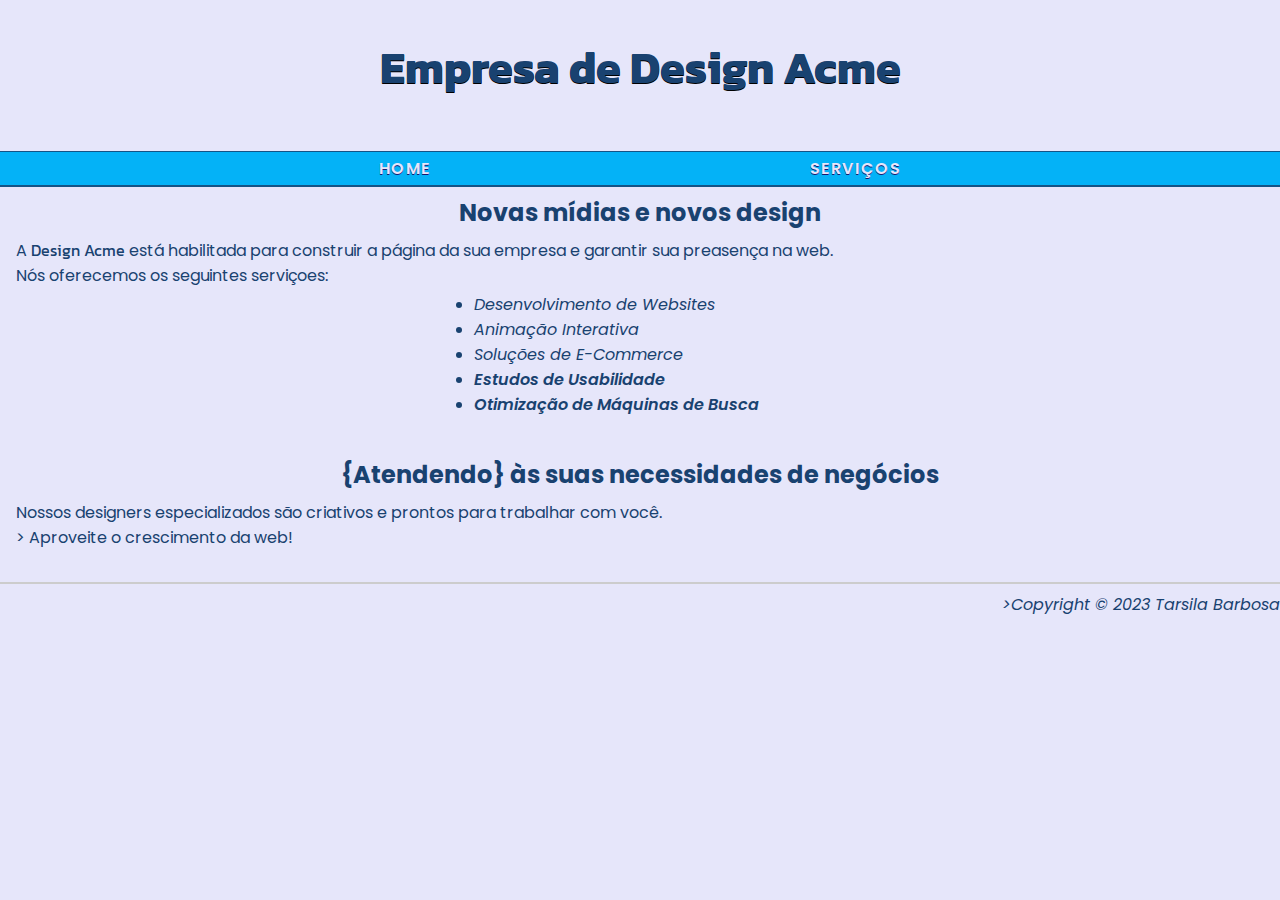
<file: index.html>
<!DOCTYPE html>
<html lang="pt-br">
<head>
    <meta charset="UTF-8">
    <meta name="viewport" content="width=device-width, initial-scale=1.0">
    <title>Design Acme</title>
    <link rel="stylesheet" href="style.css">
    <link rel="preconnect" href="https://fonts.googleapis.com">
    <link rel="preconnect" href="https://fonts.gstatic.com" crossorigin>
    <link href="https://fonts.googleapis.com/css2?family=Kanit:ital,wght@0,300;0,500;1,300;1,500&family=Poppins:ital,wght@0,100;0,200;0,300;0,400;1,400;0,600&display=swap" rel="stylesheet">
</head>
<body>
    <header>
        <h1 class="titulo">Empresa de Design Acme</h1>
    </header>
    <nav>
        <a href="index.html">Home</a>
        <a href="services.html">Serviços</a>
    </nav>
    <main>
        <article>
        <h2>Novas mídias e novos design</h2>
        <p>
            A <span class="titulo"> Design Acme</span> está habilitada para construir 
            a página da sua empresa e garantir sua preasença na web. <br>
            Nós oferecemos os seguintes serviçoes:
        </p>
        <ul>
            <li>Desenvolvimento de Websites</li>
            <li>Animação Interativa</li>
            <li>Soluções de E-Commerce</li>
            <li class="feature">Estudos de Usabilidade</li>
            <li class="feature">Otimização de Máquinas de Busca</li>
        </ul>
        <h2> {Atendendo} às suas necessidades de negócios</h2>
        <p>
            Nossos designers especializados são criativos e prontos para
            trabalhar com você. <br> > Aproveite o crescimento da web!
        </p>
        </article>
    </main>
    <footer>>Copyright &copy; 2023 Tarsila Barbosa</footer>
</body>
</html>
</file>
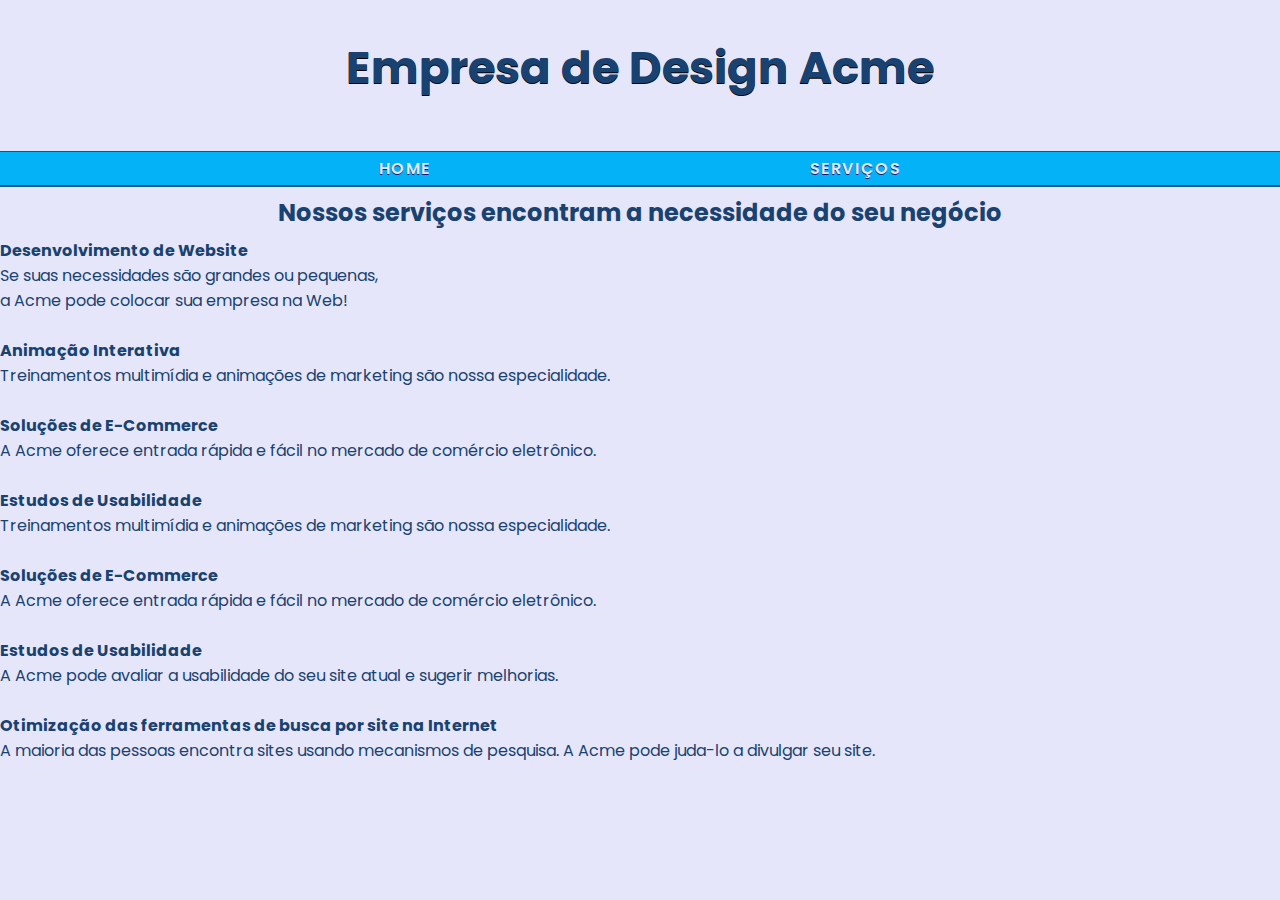
<file: services.html>
<!DOCTYPE html>
<html lang="tp-br">
<head>
    <meta charset="UTF-8">
    <meta name="viewport" content="width=device-width, initial-scale=1.0">
    <title>Empresa de Design Acme</title>
    <link rel="stylesheet" href="style.css">
    <link rel="preconnect" href="https://fonts.googleapis.com">
    <link rel="preconnect" href="https://fonts.gstatic.com" crossorigin>
    <link href="https://fonts.googleapis.com/css2?family=Kanit:ital,wght@0,300;0,500;1,300;1,500&family=Poppins:ital,wght@0,100;0,200;0,300;0,400;1,400&display=swap" rel="stylesheet">
</head>
<body>
    <header>
        <h1>Empresa de Design Acme</h1>
    </header>
    <nav>
        <a href="index.html">Home</a>
        <a href="services.html">Serviços</a>
    </nav>
    <main>
        <article>
            <h2>Nossos serviços encontram a necessidade do seu negócio </h2>
         </article
         <dl>
            <dt>
                <strong>Desenvolvimento de Website</strong>
            </dt>
            <dd> Se suas necessidades são grandes ou pequenas, <br>
                a Acme pode colocar sua empresa na Web! </dd>
            <dt>
                <br>
                <strong>Animação Interativa</strong>
            </dt>
            <dd>Treinamentos multimídia e animações de marketing são nossa
                especialidade.</dd>
            <dt>
                <br>
                <strong>Soluções de E-Commerce</strong>
           </dt>
            <dd> A Acme oferece entrada rápida e fácil no mercado de comércio
                eletrônico.</dd>
            <dt>
                <br>
                <strong>Estudos de Usabilidade</strong>
            </dt>
             <dd>Treinamentos multimídia e animações de marketing são nossa
                  especialidade.</dd>
             <dt>
                <br>
                <strong>Soluções de E-Commerce</strong>
             </dt>
             <dd> A Acme oferece entrada rápida e fácil no mercado de comércio
                  eletrônico.</dd>
             <dt>
                <br>
                <strong>Estudos de Usabilidade</strong>
             </dt>
             <dd>A Acme pode avaliar a usabilidade do seu site atual e sugerir
                melhorias.</dd>
             <dt>
                <br>
                 <strong>Otimização das ferramentas de busca por site na
                Internet</strong>
             </dt>
             <dd>A maioria das pessoas encontra sites usando mecanismos de pesquisa. A
                Acme pode juda-lo a divulgar seu
                 site.</dd>
          </dl>
    </main>
</body>
</html>
</file>
<file: style.css>
* {
    margin: 0;
    padding: 0;
    font-family: 'Poppins', sans-serif;
}

.titulo {
    font-family: 'Kanit', sans-serif;
}

body {
    background-color: #e6e6fa;
    color: #194270;
}

header {
    width: 100%; /* largura */
    height: 15vh;  /* Altura */
    text-shadow: 0 1px black;
    font-size: 1.4rem;

     /* Comportamento da caixrema*/
     display: flex;
     justify-content: center;  /* Alinhamento Horizontal */
     align-items: center;  /* Alinhamento Vertical */
}

nav {
    background-color: rgb(4, 178, 247);
    padding-top: 4px;
    padding-bottom: 4px;
    border-top: 1px solid #194270d6;
    border-bottom: 2px solid #194270d6;
    margin-top: 16px;

    display: flex; 
    justify-content: space-evenly;
} 

nav a {
    text-decoration: none;
    text-transform: uppercase;
    text-shadow: 0 1px #191970;
    font-weight: 600;
    letter-spacing: 0.1rem;
    color: #e6e6fa;
    transition: .5s;
}

nav a:hover {
    text-shadow: -4px -3px black;
}

main {
    width: 100%;
}
article h2 {
    text-align: center;
    margin-top: 8px;
    margin-bottom: 8px;
}

article p {
    padding-left: 16px;
}

ul {
    padding-top: 4px;
    padding-left: 37%;
    padding-bottom: 32px;
    font-style: italic;
    list-style: disc;
} 
ul li.feature {
    font-weight: 600;
}

footer {
    border-top: 2px solid #ccc;
    margin-top: 32px;
    text-align: right;
    padding-top: 8px;
    font-style: italic;
}
</file>
